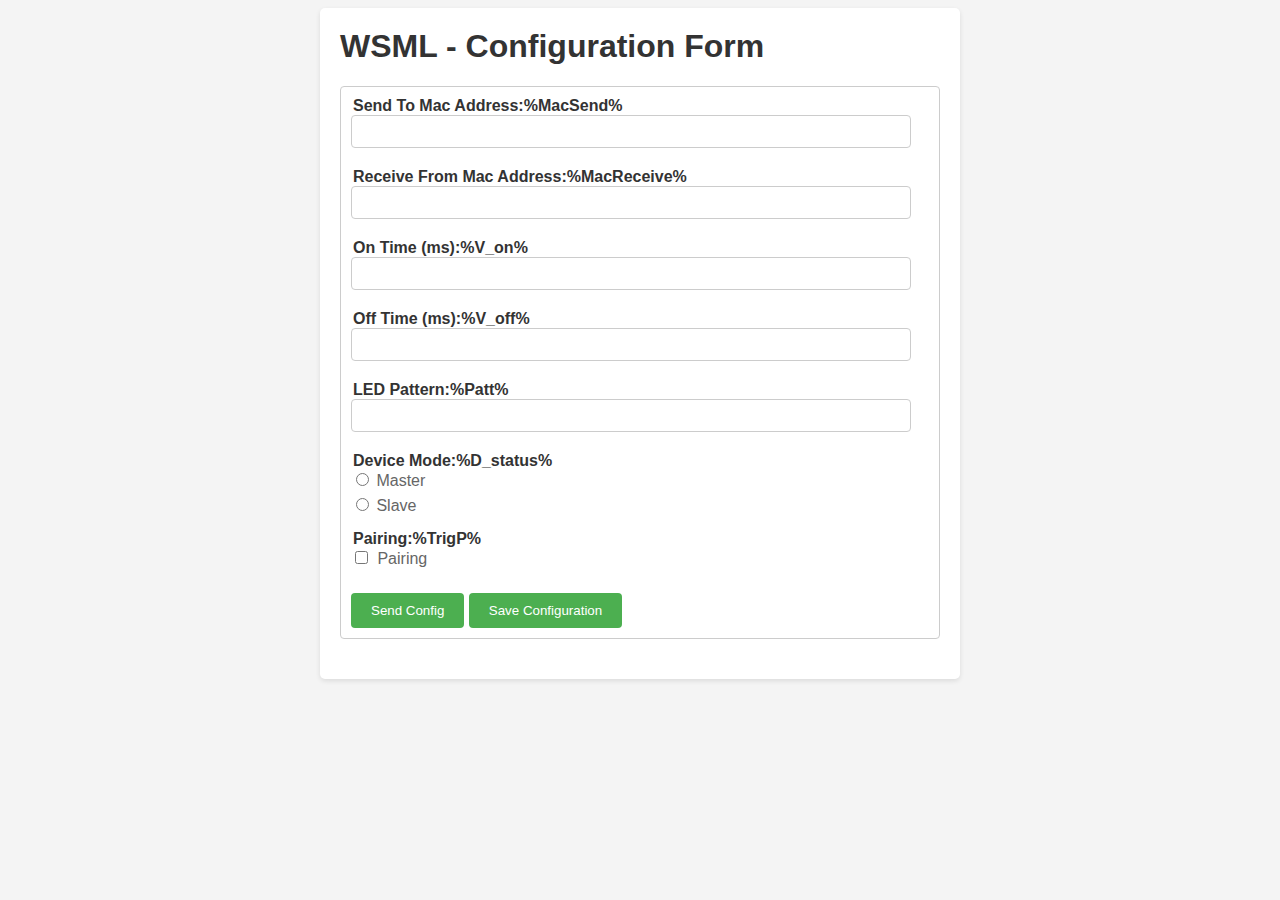
<file: G_test/data/main.html>
<!DOCTYPE html>
<html lang="en">
<head>
  <meta charset="UTF-8">
  <meta name="viewport" content="width=device-width, initial-scale=1.0">
  <title>WSML - Configuration Form</title>
  <style>
    body {
      font-family: Arial, sans-serif;
      background-color: #f4f4f4;
    }

    .container {
      max-width: 600px;
      margin: 0 auto;
      padding: 20px;
      background-color: #fff;
      border-radius: 5px;
      box-shadow: 0 2px 5px rgba(0, 0, 0, 0.1);
    }

    h1 {
      margin-top: 0;
      color: #333;
    }

    .frame {
      padding: 10px;
      margin-bottom: 20px;
      border: 1px solid #ccc;
      border-radius: 4px;
    }

    label {
      display: block;
      margin-bottom: 5px;
      color: #666;
    }

    input[type="text"],
    input[type="number"] {
      width: calc(100% - 18px);
      padding: 8px;
      margin-bottom: 10px;
      border: 1px solid #ccc;
      border-radius: 4px;
      box-sizing: border-box;
    }

    input[type="checkbox"] {
      margin-right: 5px;
    }

    button {
      background-color: #4CAF50;
      color: white;
      padding: 10px 20px;
      border: none;
      border-radius: 4px;
      cursor: pointer;
      margin-top: 10px;
    }

    button:hover {
      background-color: #45a049;
    }

    fieldset {
      border: none;
      padding: 0;
      margin: 0 0 10px;
    }

    legend {
      font-weight: bold;
      color: #333;
    }
  </style>
</head>
<body>
  <div class="container">
    <h1>WSML - Configuration Form</h1>
    <div class="frame">
      <form id="configForm">
        <fieldset>
          <legend>Send To Mac Address:<strong>%MacSend%</strong></legend>
          <input type="text" id="sendToMac" name="sendToMac">
        </fieldset>

        <fieldset>
          <legend>Receive From Mac Address:<strong>%MacReceive%</strong></legend>
          <input type="text" id="receiveFromMac" name="receiveFromMac">
        </fieldset>

        <fieldset>
          <legend>On Time (ms):<strong>%V_on%</strong></legend>
          <input type="number" id="onTime" name="onTime" min="1" max="65000" step="1">
        </fieldset>

        <fieldset>
          <legend>Off Time (ms):<strong>%V_off%</strong></legend>
          <input type="number" id="offTime" name="offTime" min="1" max="65000" step="1">
        </fieldset>

        <fieldset>
          <legend>LED Pattern:<strong>%Patt%</strong></legend>
          <input type="number" id="ledPattern" name="ledPattern">
        </fieldset>

        <fieldset>
          <legend>Device Mode:<strong>%D_status%</strong></legend>
          <label><input type="radio" name="deviceMode" value="master"> Master</label>
          <label><input type="radio" name="deviceMode" value="slave"> Slave</label>
        </fieldset>

        <fieldset>
          <legend>Pairing:<strong>%TrigP%</strong></legend>
          <label><input type="checkbox" id="pairingToggle" name="pairingToggle"> Pairing</label>
        </fieldset>

        <fieldset id="pairingModeFrame" style="display: none;">
          <legend>Pairing Mode:<strong>%TrigM%</strong></legend>
          <label><input type="radio" name="pairingMode" value="masterToSlave"> Master to Slave</label>
          <label><input type="radio" name="pairingMode" value="slaveToMaster"> Slave to Master</label>
        </fieldset>

        <button type="submit" >Send Config</button>
        <button type="button" onclick="saveConfig()">Save Configuration</button>
      </form>
    </div>
  </div>

  <script>
    function saveConfig() {
      // Add your logic to save configuration here
      alert("Configuration saved successfully!");
    }

    document.addEventListener("DOMContentLoaded", function() {
      const pairingToggle = document.getElementById('pairingToggle');
      const pairingModeFrame = document.getElementById('pairingModeFrame');

      pairingToggle.addEventListener('change', function() {
        pairingModeFrame.style.display = this.checked ? 'block' : 'none';
      });
    });
  </script>
</body>
</html>
</file>
